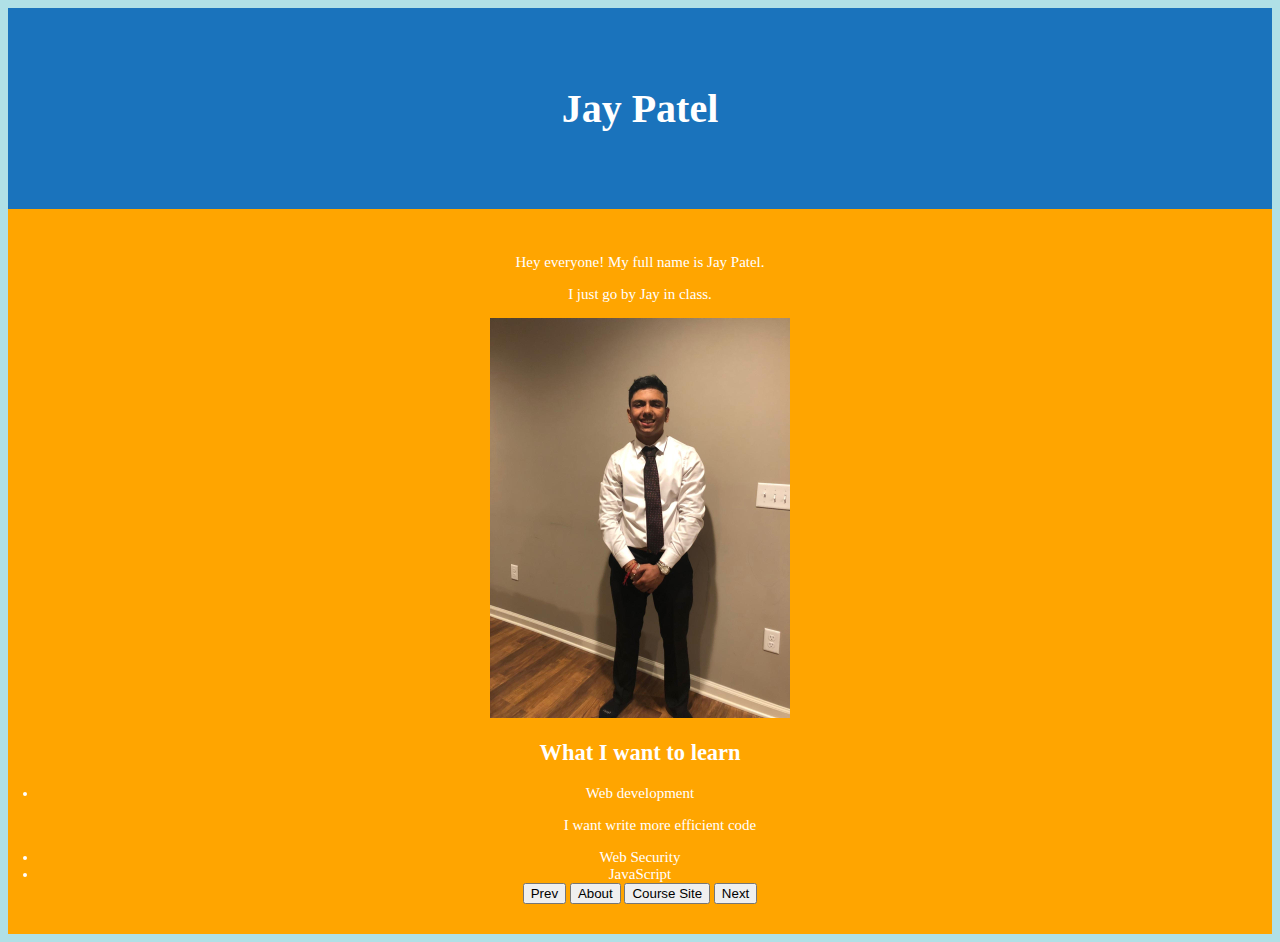
<file: Index.html>
<!DOCTYPE html>
<html>

<head>
    <title> Jay Patel </title>
</head>

<body>

<style>
body {background-color: powderblue;}
.h1 {
  padding: 50px;
  text-align: center;
  background: #1a73bc;
  color: white;
  font-size: 20px;
}
p {text-align: center;}

.h2 {
  padding: 30px;
  text-align: center;
  background: orange;
  color: white;
  font-size: 15px;
}

li {text-align: center;}

.button {
  border: none;
  color: white;
  padding: 15px 32px;
  text-align: left;
  font-size: 16px;
  margin: 4px 2px;
  cursor: pointer;
  background-color: greenyellow;
}

</style>

<div class="h1">
  <h1> Jay Patel</h1>
</div>

<div class="h2">
  <p> Hey everyone! My full name is Jay Patel.</p>
  <p> I just go by Jay in class.</p>
  
  <img src="/images/Gradday.jpg" alt="Me" width="300">

  <h2> What I want to learn </h2>
  <li>Web development</li>
    <ul>I want write more efficient code</ul>
  <li>Web Security</li> 
  <li>JavaScript</li> 

<a href="https://parth531.github.io"><button>Prev</button></a>
<a href="about.html"><button>About</button></a>
<a href="https://www.eecis.udel.edu/~mlm/teaching/Advanced-Web-Technologies/"><button>Course Site</button></a>
<a href="https://mattm401.github.io"><button>Next</button></a>

</div>


</body>

</html>
</file>
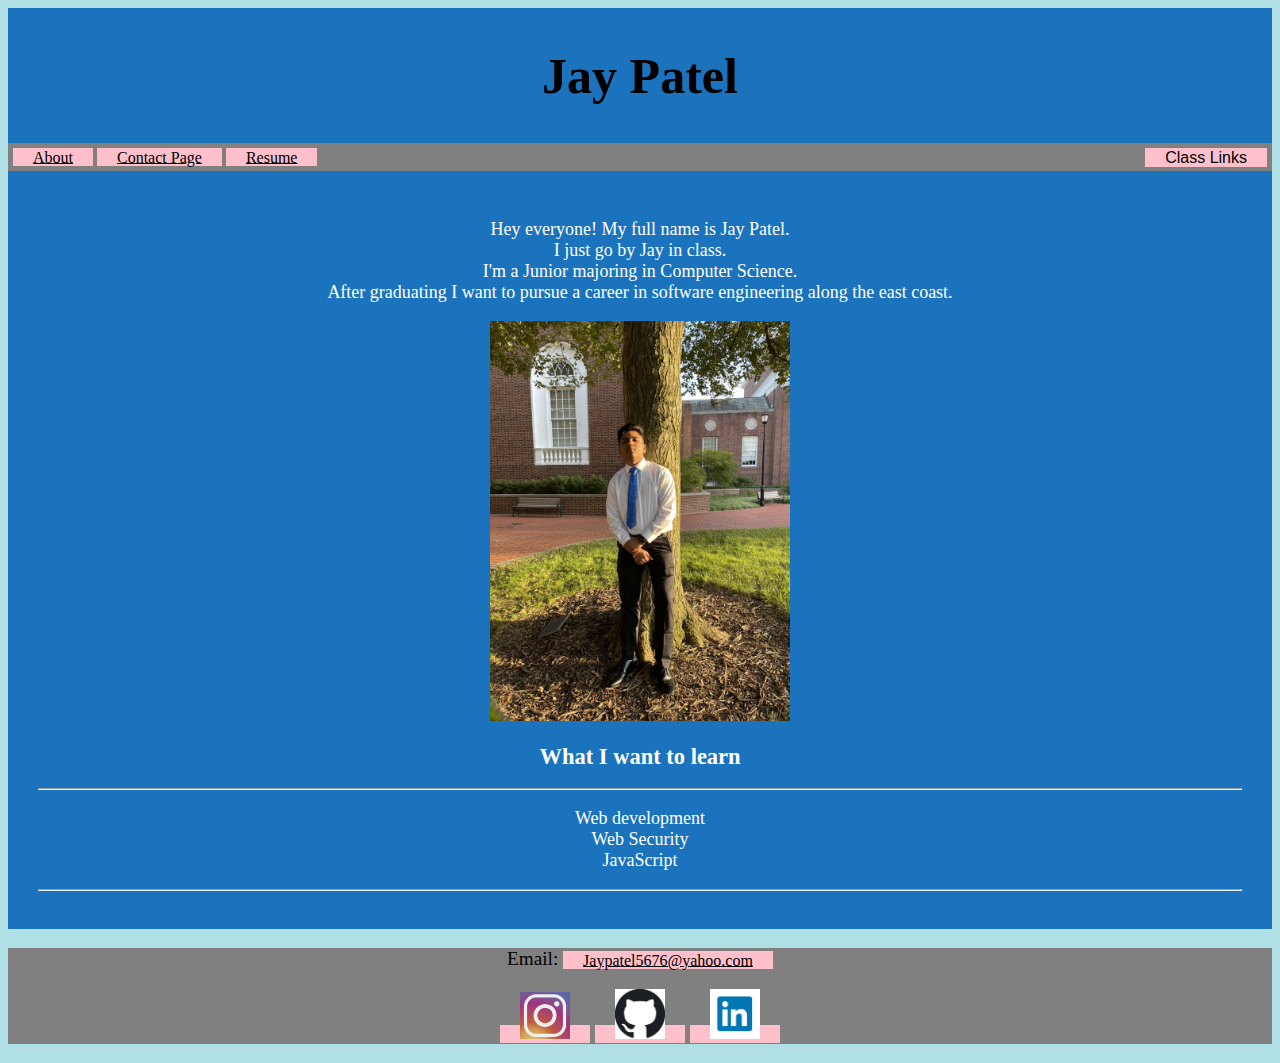
<file: index.html>
<!DOCTYPE html>
<html>

<!-- Head Title  -->
<head>
    <title> Jay Patel </title>
    <!-- This links the css style to the intel.html --> 
<link href="css/styles.css" rel="stylesheet">

<!-- Global site tag (gtag.js) - Google Analytics -->
<script async src="https://www.googletagmanager.com/gtag/js?id=G-5P3VHHN4NR"></script>
<script>
  window.dataLayer = window.dataLayer || [];
  function gtag(){dataLayer.push(arguments);}
  gtag('js', new Date());

  gtag('config', 'G-5P3VHHN4NR');
</script>

</head>

<body>

<!--Header 1, name  -->
<div class="h1">
  <h1> Jay Patel</h1>
</div>

<!-- Buttons -->  
<div class="a" style="padding: 5px; background-color: gray;" >
  <a href="about.html">About</a>
  <a href="contact.html">Contact Page</a>
  <a href="resume.html">Resume</a>
  <div class="dropdown">
    <button class="dbtn">Class Links</button>
    <div class="dcontent">
    <a href="https://parth531.github.io">Prev</a>
    <a href="https://www.eecis.udel.edu/~mlm/teaching/Advanced-Web-Technologies/">Course Site</a>
    <a href="https://mattm401.github.io">Next</a>
  </div>
  </div>
  </div>

<!-- Header 2 with description-->
<div class="h2">
  <p> Hey everyone! My full name is Jay Patel.<br>
   I just go by Jay in class. <br> I'm a Junior majoring in Computer Science.
  <br> After graduating I want to pursue a career in software engineering along the east coast.</p>

  <img src="/images/Jay2021.JPG" alt="Me" width="300">
  <h2> What I want to learn </h2>
  <hr>
  <p>Web development <br> Web Security <br> JavaScript</p>
  <hr>
</div>

<!-- Webpage footer-->
<footer style="background-color: gray">
  <p>Email: <a href="mailto:jaypatel5676@yahoo.com"> Jaypatel5676@yahoo.com</a></p>
  <p>
    <a href="https://www.instagram.com/jayp.786/"><img src="/images/instagram.PNG" alt="Me" width="50"></a>
    <a href="https://github.com/"><img src="/images/github.png" alt="Me" width="50"></a>
    <a href="https://www.linkedin.com/feed"><img src="/images/Linkedin.png" alt="Me" width="50"></a>
  </p>
</footer>

</body>

</html>
</file>
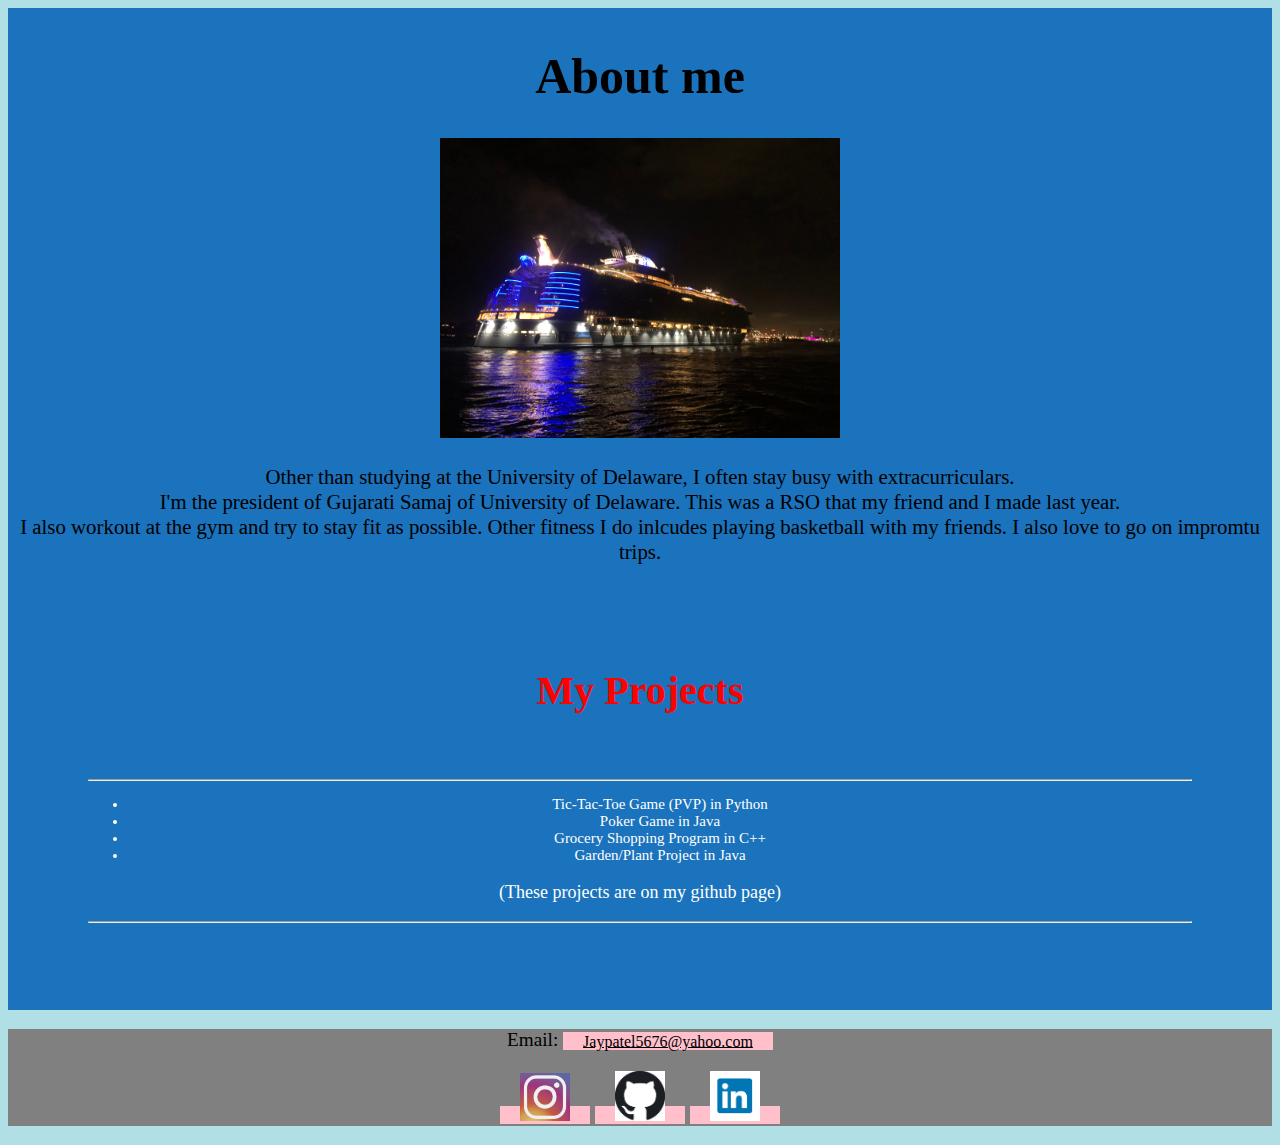
<file: about.html>
<!DOCTYPE html>
<html>

<head>
    <title> About Me </title>
    <link href="css/styles.css" rel="stylesheet">

    <!-- Global site tag (gtag.js) - Google Analytics -->
<script async src="https://www.googletagmanager.com/gtag/js?id=G-5P3VHHN4NR"></script>
<script>
  window.dataLayer = window.dataLayer || [];
  function gtag(){dataLayer.push(arguments);}
  gtag('js', new Date());

  gtag('config', 'G-5P3VHHN4NR');
</script>


</head>

<body>

  <!-- Header 1 for my About Me-->
<div class="h1">
  <h1> About me </h1>
  <img src="/images/viewsboat.jpg" width="400">
  <p style="font-size: smaller;">Other than studying at the University of Delaware, I often stay busy with extracurriculars.<br>
    I'm the president of Gujarati Samaj of University of Delaware. This was a RSO that my friend and I
    made last year.<br> I also workout at the gym and try to stay fit as possible.
    Other fitness I do inlcudes playing basketball with my friends. I also love to go on impromtu trips.</p> 
</div>

<!-- Projects section, projects I have completed -->
<div class="h3">
  <h1> My Projects </h1>
  <div class="h2">
    <hr>
  <ul>
    <li>Tic-Tac-Toe Game (PVP) in Python 
    </li>
    <li>Poker Game in Java
    </li>
    <li>Grocery Shopping Program in C++
     </li>
     <li>Garden/Plant Project in Java
    </li>
  </ul>
  <p>(These projects are on my github page)</p>
  <hr>
</div>
</div>

<!-- Webpage footer-->
<footer style="background-color: gray">
  <p>Email: <a href="mailto:jaypatel5676@yahoo.com"> Jaypatel5676@yahoo.com</a></p>
  <p>
    <a href="https://www.instagram.com/jayp.786/"><img src="/images/instagram.PNG" alt="Me" width="50"></a>
    <a href="https://github.com/"><img src="/images/github.png" alt="Me" width="50"></a>
    <a href="https://www.linkedin.com/feed"><img src="/images/Linkedin.png" alt="Me" width="50"></a>
  </p>
</footer>


</body>

</html>
</file>
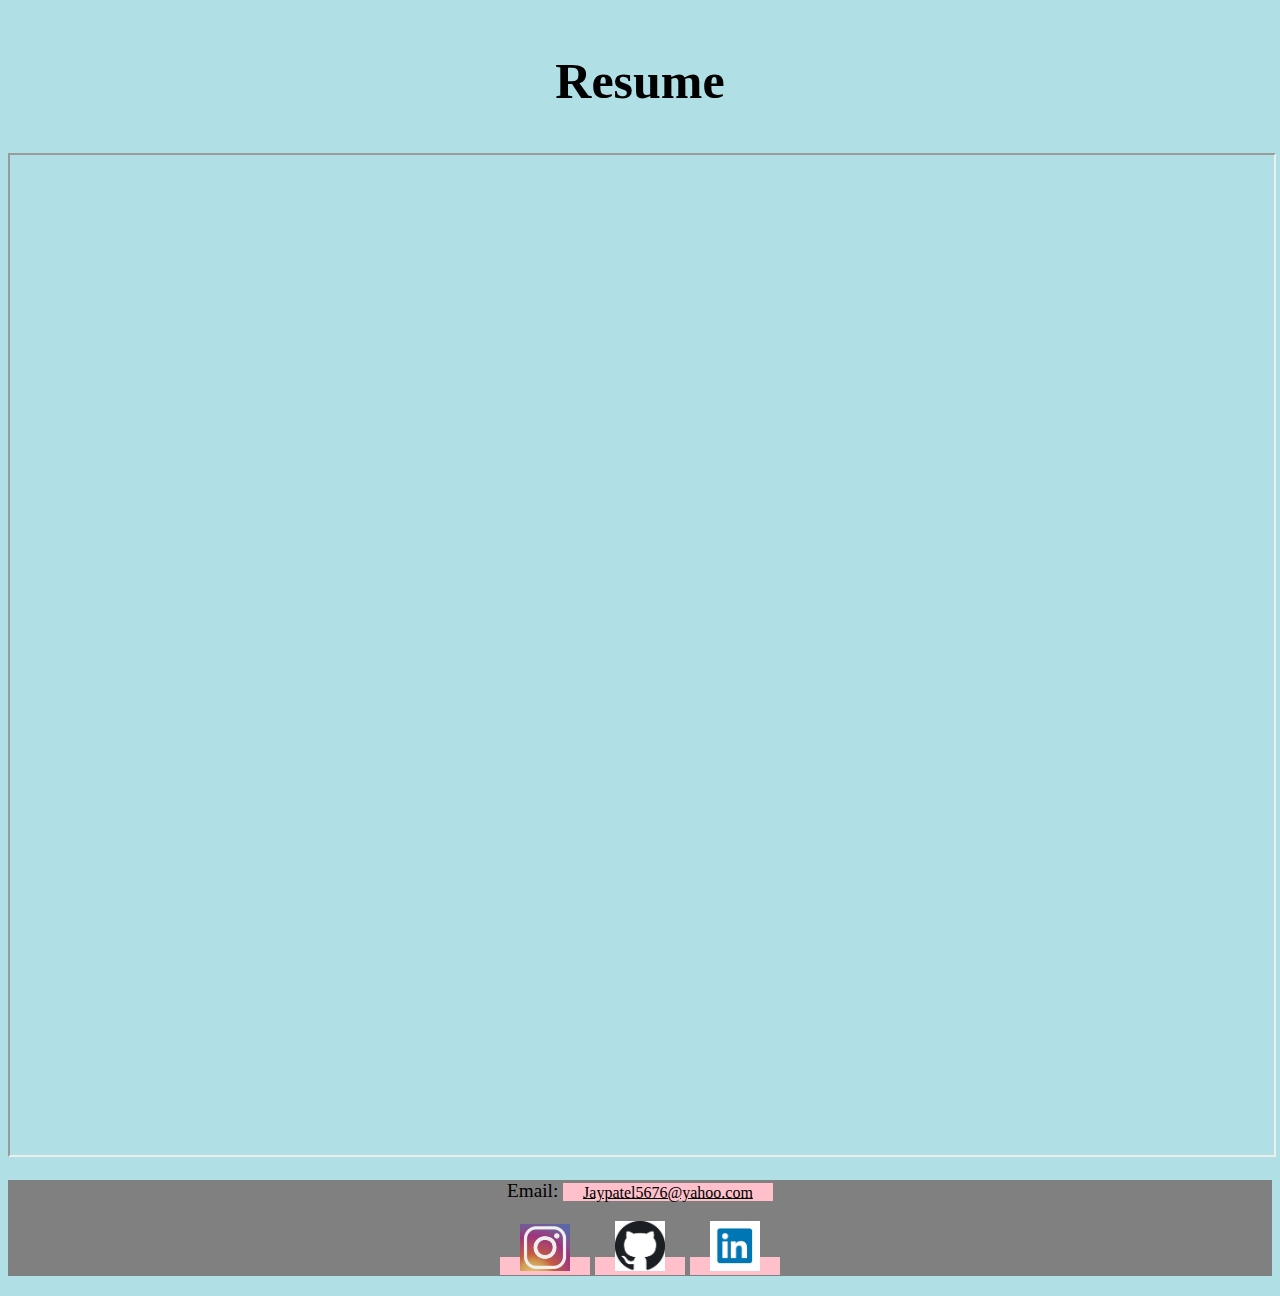
<file: resume.html>
<!DOCTYPE html>
<html lang="en">
<head>
    <title> Resume </title>
    <link href="css/styles.css" rel="stylesheet">

    <!-- Global site tag (gtag.js) - Google Analytics -->
<script async src="https://www.googletagmanager.com/gtag/js?id=G-5P3VHHN4NR"></script>
<script>
  window.dataLayer = window.dataLayer || [];
  function gtag(){dataLayer.push(arguments);}
  gtag('js', new Date());

  gtag('config', 'G-5P3VHHN4NR');
</script>

</head>
<body>

    <div style="text-align: center; padding: 10px 20px; font-size: 25px;">
    <h1>Resume</h1>
    </div>
    <iframe src="pdf\Intership Resume 2021.pdf" style="width: 100%; height: 1000px;">
    </iframe>

<!-- Webpage footer-->
<footer style="background-color: gray">
    <p>Email: <a href="mailto:jaypatel5676@yahoo.com"> Jaypatel5676@yahoo.com</a></p>
    <p>
      <a href="https://www.instagram.com/jayp.786/"><img src="/images/instagram.PNG" alt="Me" width="50"></a>
      <a href="https://github.com/"><img src="/images/github.png" alt="Me" width="50"></a>
      <a href="https://www.linkedin.com/feed"><img src="/images/Linkedin.png" alt="Me" width="50"></a>
    </p>
  </footer>
  

</body>
</html>
</file>
<file: css/styles.css>
body {background-color: powderblue;}

.h1 {
  padding: 5px;
  text-align: center;
  background: #1a73bc;
  font-size: 25px;
  box-shadow: inset;  

}

p {
  text-align: center;
  font-size: larger;
}

.h2 {
  padding: 30px;
  text-align: center;
  background: #1a73bc;
  color: white;
  font-size: 15px;
}

li {text-align: center;}

.button {
  border: none;
  color: white;
  padding: 15px 32px;
  text-align: left;
  font-size: 16px;
  margin: 4px 2px;
  cursor: pointer;
  background-color: greenyellow;
  }

  a{
    padding: 0.5px 20px;
    color:black;
    background-color: pink;
    cursor: pointer;
    font-size: 16px;
   }

  

  a:hover {background-color: blueviolet;}
  
  .contact {
    padding: 25px;
    text-align: center;
    background: #1a73bc;
    color: white;
    font-size: 20px;
  }

  /* Navigation Panel */
  /* button for dropdown class links*/
  .dbtn {
    background-color: pink;
    color: black;
    padding: 0.5px 20px;
    font-size: 16px;
    border: none;
    cursor: pointer;
    float: right;
  }
  
  /* added cursor to dropdown*/
  .dropdown {
    position: relative;
    cursor: pointer;
    float: right;
  }
  
  /* css for dropdown content*/
  .dcontent {
    display: none;
    position: absolute;
    background-color: #f1f1f1;
    min-width: 160px;
    box-shadow: 0px 8px 16px 0px rgba(0,0,0,0.2);
    z-index: 1;
  }
  
  /* custom css for "a" */
  .dcontent a {
    color: black;
    padding: 12px 16px;
    text-decoration: none;
    display: block;
  }
  
  /* different hovers for the contents of navigation panel */
  .dcontent a:hover {background-color: white;}
  
  .dropdown:hover .dcontent {display: block;} 
  
  .dropdown:hover .dbtn {background-color: pink;}

  /* header 3 custom style */
  .h3 {
    padding: 50px;
    text-align: center;
    background: hsl(207, 76%, 42%);
    color: red;
    font-size: 20px;  
  }

  /* button style */
  .button {
    background-color: pink;
    color: white;
    padding: 15px 32px;
    text-align: center;
    font-size: 16px;
    margin: 4px 2px;
    cursor: pointer;
  }
</file>
